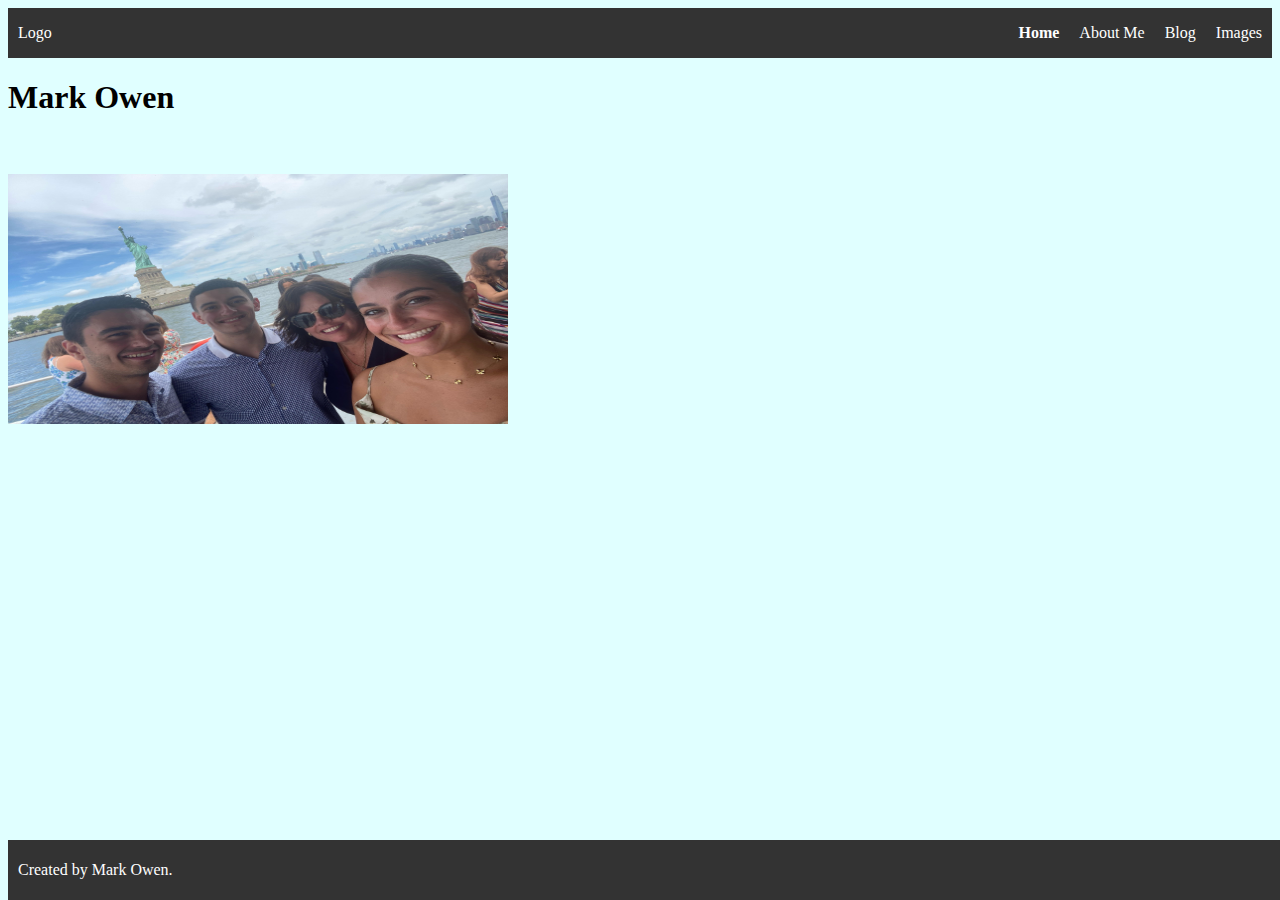
<file: index.html>
<!DOCTYPE html>
<html lang="en">
<head>
    <meta charset="UTF-8">
    <meta name="viewport" content="width=device-width, initial-scale=1.0">
    <title>Home Page</title>
    <link rel="stylesheet" href="styles.css">
</head>
<style> 
article {
    display: flex;
    flex-direction: column;
}

footer{
    display: flex; 
    background-color: #333;
    color: white; 
    justify-content: space-between;
    align-items: center;
    padding: 10px;
    position: absolute;
    bottom: 0;
    width: 100%;
     height: 2.5rem;
}

img{
    animation: beat .35s infinite alternate;
}

@keyframes beat{
	to { transform: scale(1.4); }
}
</style>
<body>
    <nav><div class="logo">Logo</div>
        <ul >
        <li><a href="index.html"><strong>Home</strong></a></li>
        <li><a href="aboutme.html">About Me</a></li>
        <li><a href="blog.html">Blog</a></li>
        <li><a href="images.html">Images</a></li>
        </ul>
        </nav>
        <article>
            <h1>Mark Owen</h1>
            <br>
            <br>
            <img src="Family Image.jpg" alt="Family Photo" width="500px" height="250px"> 

        </article>
        <footer>
            Created by Mark Owen. 
        </footer>
</body>
</html>
</file>
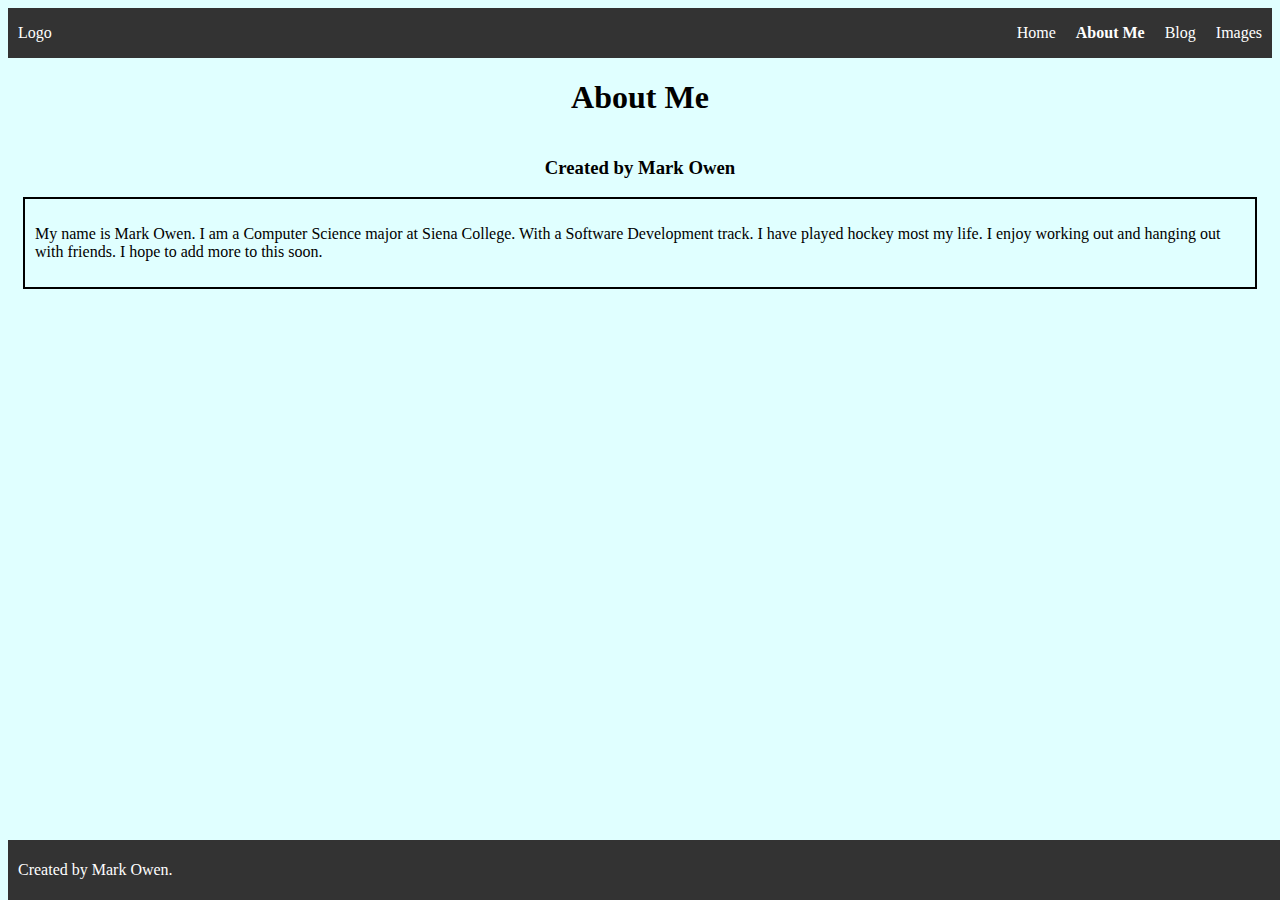
<file: aboutme.html>
<!DOCTYPE html>
<html lang="en">
<head>
    <meta charset="UTF-8">
    <meta name="viewport" content="width=device-width, initial-scale=1.0">
    <title>About Me</title>
    <link rel="stylesheet" href="styles.css">
</head>
<style>
article {
    display: flex;
    flex-direction: column;
    align-items: center;

}



footer{
    display: flex; 
    background-color: #333;
    color: white; 
    justify-content: space-between;
    align-items: center;
    padding: 10px;
    position: absolute;
    bottom: 0;
    width: 100%;
     height: 2.5rem;
}
</style> 
<body>
    <nav><div class="logo">Logo</div>
        <ul >
        <li><a href="index.html">Home</a></li>
        <li><a href="aboutme.html"><strong>About Me</strong></a></li>
        <li><a href="blog.html">Blog</a></li>
        <li><a href="images.html">Images</a></li>
        </ul>
        </nav>
        <article>
            <h1>About Me</h1>
            <h3>Created by Mark Owen</h3>
            <div class="Content">
            <p>My name is Mark Owen. I am a Computer Science major
                at Siena College. With a Software Development track. I have played hockey most
                my life. I enjoy working out and hanging out with friends.
                I hope to add more to this soon.  
            </p>
            </div>
            
        </article>
        <footer>
            Created by Mark Owen.
        </footer>


</body>
</html>
</file>
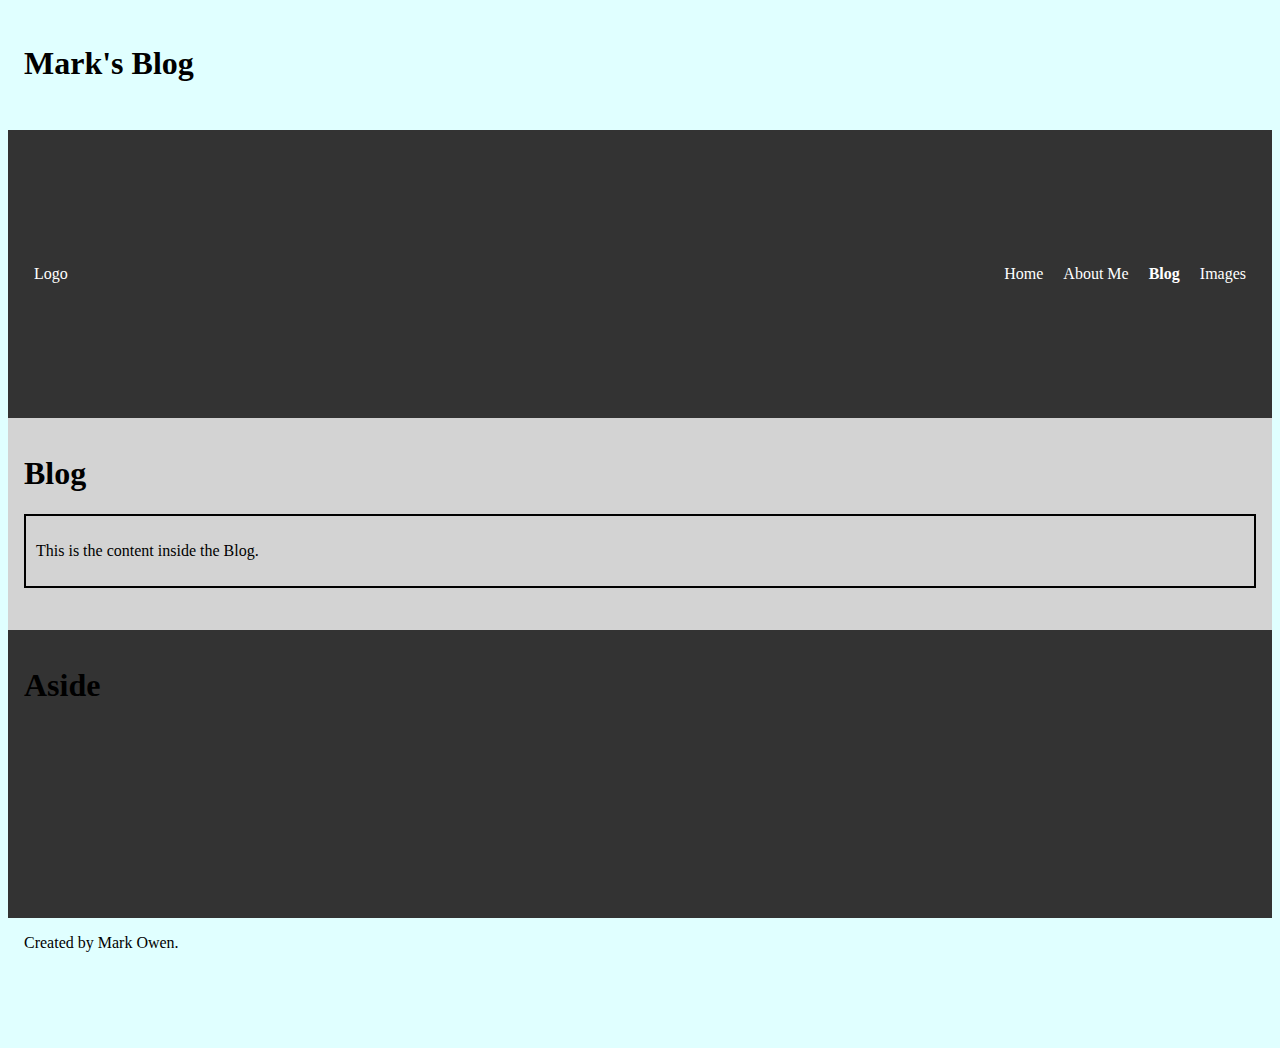
<file: blog.html>
<!DOCTYPE html>
<html lang="en">
<head>
    <meta charset="UTF-8">
    <meta name="viewport" content="width=device-width, initial-scale=1.0">
    <title>Blog</title>
    <link rel="stylesheet" href="styles.css">
</head>
<style>
     body {
        display: flex; 
        min-height: 100vh;
        flex-direction: column;
    }

    main {
        display: flex; 
        flex-direction: column;
    }

    article {
        background-color: lightgray;
        height: 20vh; 
        flex-grow: 1; 
        padding: 1em; 
        flex-direction: column;
    }

    nav, aside {
        background-color: #333;
        padding: 1em;
    }
    
    header, footer {
        background-color: lightcyan;
        color: black; 
        height: 10vh; 
        padding: 1em; 
    }

    @media screen and (min-width: 576px){
        main {
            flex-direction: row;

        }

        nav, aside{
            flex-grow: 0;
            flex-shrink: 0;
            flex-basis: 20vw;
        }

        a:hover{
            background-color: lightgrey;

        }
    }

        nav{
    display: flex; 
    background-color: #333;
    color: white; 
    justify-content: space-between;
    align-items: center;
}

a:hover {
    background-color: lightslategray;
}


a {
        
    color: white; 
    text-decoration: none;
    padding: 10px; 
}
    

ul {
display: flex; 
justify-content: row;
justify-content: space-between;
list-style-type: none;
}



</style>
<header>
    <h1>Mark's Blog</h1>
</header>
<body>
    <nav><div class="logo">Logo</div>
        <ul >
        <li><a href="index.html">Home</a></li>
        <li><a href="aboutme.html">About Me</a></li>
        <li><a href="blog.html"><strong>Blog</strong></a></li>
        <li><a href="images.html">Images</a></li>
        </ul>
        </nav>
        <article>
            <h1>Blog</h1>
           <div id="blogContent"><p>This is the content inside the Blog. </p></div>
        </article>
        <aside><h1>Aside</h1></aside>
        <footer>Created by Mark Owen.</footer>
</body>
</html>
</file>
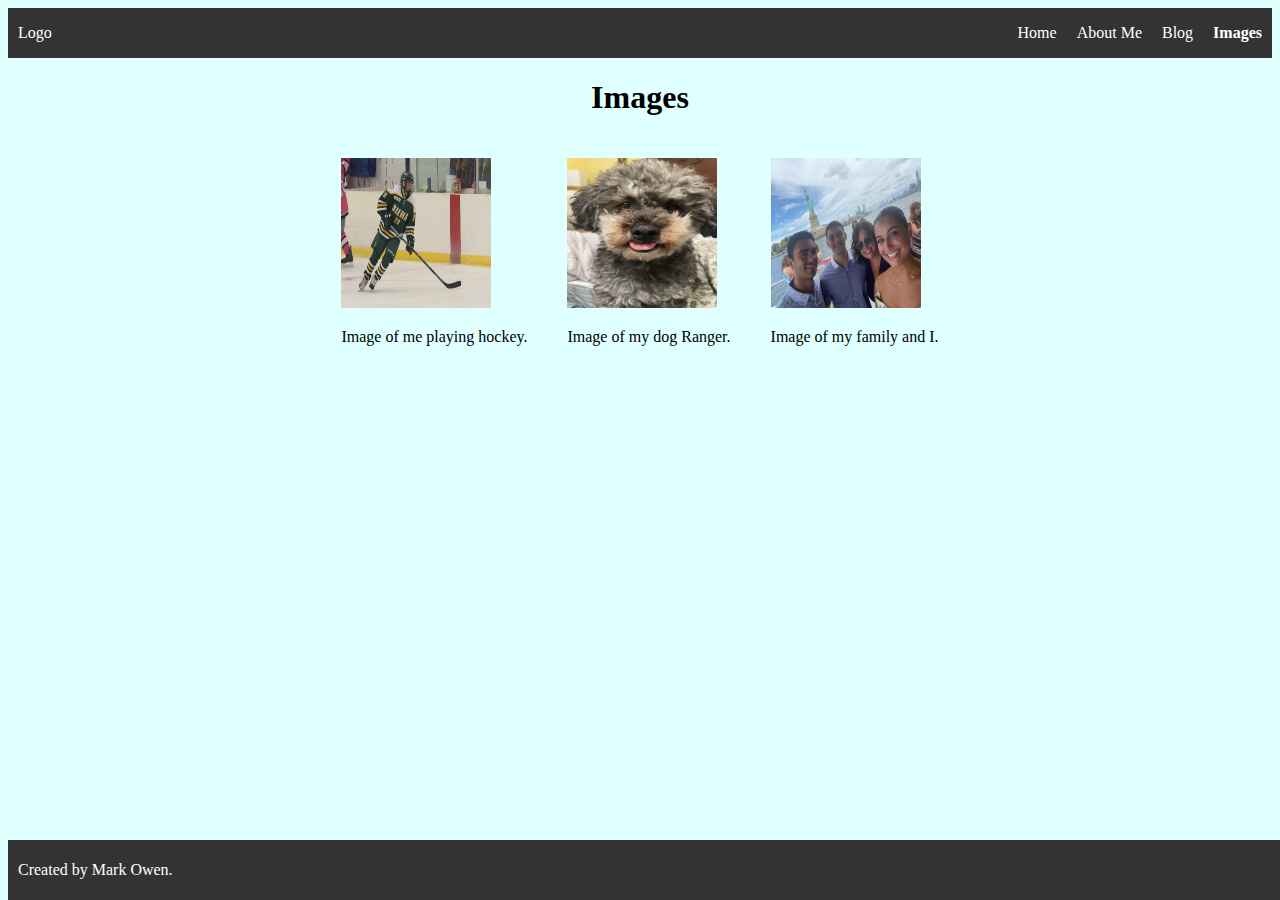
<file: images.html>
<!DOCTYPE html>
<html lang="en">
<head>
    <meta charset="UTF-8">
    <meta name="viewport" content="width=device-width, initial-scale=1.0">
    <title>Images</title>
    <link rel="stylesheet" href="styles.css">
    <style>
    article {
    display: flex;
    flex-direction: column;
    align-items: center;
}



    footer{
    display: flex; 
    background-color: #333;
    color: white; 
    justify-content: space-between;
    align-items: center;
    padding: 10px;
    position: absolute;
    bottom: 0;
    width: 100%;
     height: 2.5rem;
}



  .hockey { padding: 20px; 
    
  }

  .dog { padding: 20px; 
 
  }


  .family { padding: 20px; 
    }

    .box {
       justify-content: space-between;
    }


    </style>
</head>
<body>
    <nav><div class="logo">Logo</div>
        <ul >
        <li><a href="index.html">Home</a></li>
        <li><a href="aboutme.html">About Me</a></li>
        <li><a href="blog.html">Blog</a></li>
        <li><a href="images.html"><strong>Images</strong></a></li>
        </ul>
        </nav>
        <article>
            <h1>Images</h1>
            <section class="flex-container" >
            
                <div class="flex-item hockey box"><img src="Hockey Image.jpg" alt="hockey picture" width="150" height="150">
                <br> <p>Image of me playing hockey.</p></div>
                
                <div class="flex-item dog box"><img src="Ranger.jpg" alt="Ranger Picture" width="150" height="150">
                    <br> <p>Image of my dog Ranger.</p></div>
                
                <div class="flex-item family box"><img src="Family Image.jpg" alt="Family picture" width="150" height="150">
                    <br> <p>Image of my family and I.</p></div>
            </section>
        </article>
        <footer> Created by Mark Owen. </footer>
</body>
</html>
</file>
<file: styles.css>
nav{
    display: flex; 
    background-color: #333;
    color: white; 
    justify-content: space-between;
    align-items: center;
}

a:hover {
    background-color: lightslategray;
    color: lightgray;
}


a {
        
    color: white; 
    text-decoration: none;
    padding: 10px; 
}
    

ul {
display: flex; 
justify-content: row;
justify-content: space-between;
list-style-type: none;
}



.logo {
    padding-left: 10px;
}

article {
    display: flex;
    background-color: lightcyan;

}

body {
    background-color: lightcyan;

}

.Content {
    margin-left: 15px;
    margin-right: 15px;
    border: 2px solid black; 
    padding: 10px; 
}

.flex-container {display: flex;
    justify-content: center;
    z-index: 0; 
    justify-content: space-around;
    flex-wrap: wrap;

}

#blogContent {
    border: 2px solid black; 
    padding: 10px;
}
</file>
